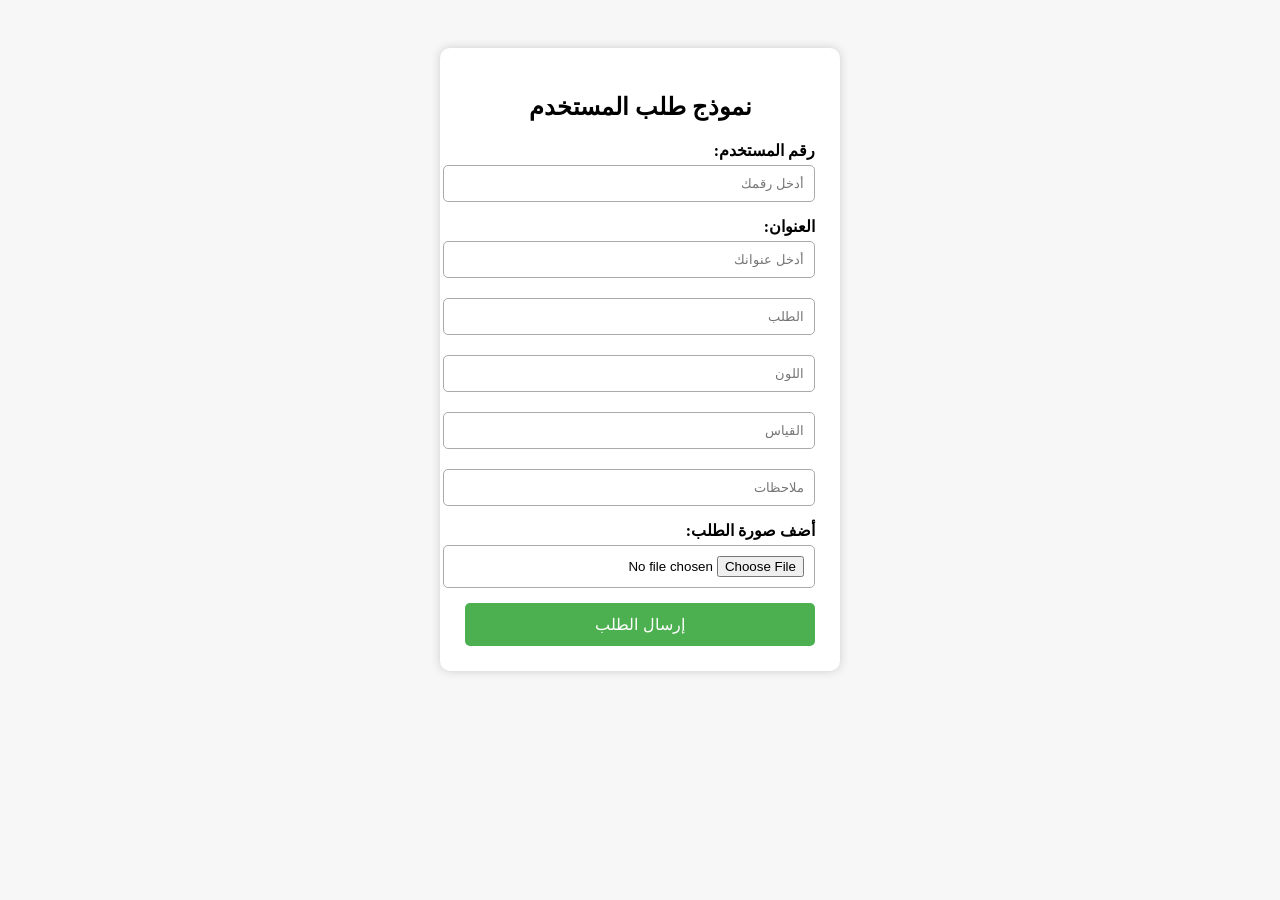
<file: order.html>
<!DOCTYPE html>
<html lang="ar">

<head>
    <meta charset="UTF-8">
    <title>نموذج طلب المستخدم</title>
    <link rel="stylesheet" href="styles.css">
</head>

<body>

    <div class="container">
        <h2>نموذج طلب المستخدم</h2>

        <form>

            <label>رقم المستخدم:</label>
            <input type="text" placeholder="أدخل رقمك" required>

            <label>العنوان:</label>
            <input type="text" placeholder="أدخل عنوانك" required>

            <input type="text" placeholder="الطلب" required>
            <input type="text" placeholder="اللون" required>
            <input type="text" placeholder="القياس" required>
            <input type="text" placeholder="ملاحظات" required>
            <label>أضف صورة الطلب:</label>
            <input type="file" accept="image/*" required>




            <button type=" submit ">إرسال الطلب</button>

        </form>
    </div>

</body>

</html>
</file>
<file: styles.css>
body {
    font-family: "Tahoma";
    background: #f7f7f7;
    direction: rtl;
    padding: 40px;
}

.container {
    width: 350px;
    margin: auto;
    background: white;
    padding: 25px;
    border-radius: 10px;
    box-shadow: 0 0 10px #ccc;
}

h2 {
    text-align: center;
    margin-bottom: 20px;
}

label {
    font-weight: bold;
}

input,
select {
    width: 100%;
    padding: 10px;
    margin-top: 5px;
    margin-bottom: 15px;
    border: 1px solid #aaa;
    border-radius: 5px;
}

button {
    width: 100%;
    padding: 12px;
    background: #4CAF50;
    color: white;
    border: none;
    border-radius: 5px;
    font-size: 16px;
    cursor: pointer;
}

button:hover {
    background: #45a049;
}

.btn {
    display: inline-block;
    padding: 12px 20px;
    background: #4CAF50;
    color: white;
    text-decoration: none;
    border-radius: 6px;
    font-size: 16px;
}

.btn:hover {
    background: #45a049;
}
</file>
